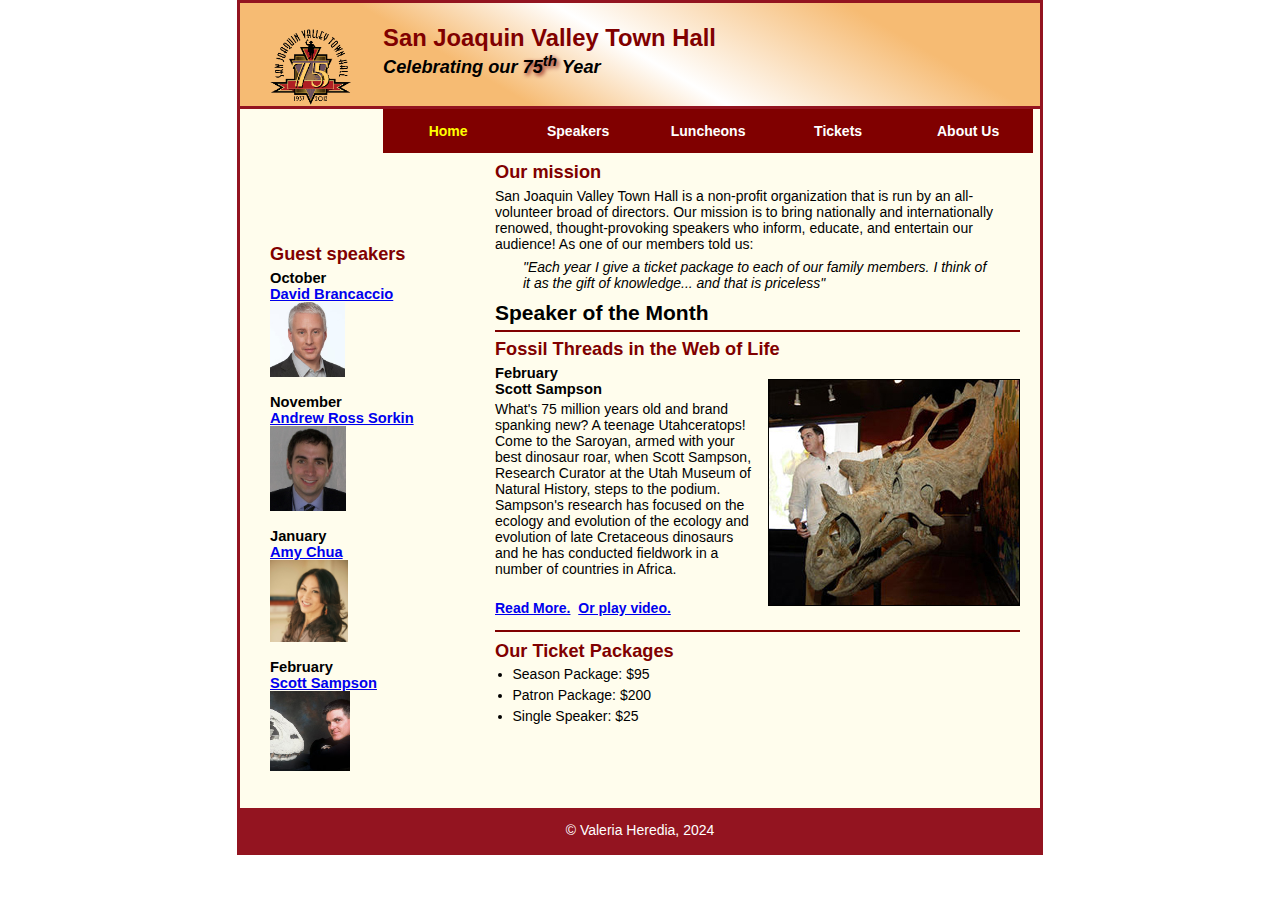
<file: index.html>
<!DOCTYPE html>
<html lang = "en">
<head>
    <meta charset = "UTF-8">
    <title>San Joaquin Valley Town Hall</title>
    <link rel="stylesheet" href="css/main.css" />
</head>
<body>
<header class="header">
    <img src="css/townhalllogo.gif" alt="town hall logo" height="100">
    <h2>San Joaquin Valley Town Hall</h2>
    <h3>Celebrating our <em class="shadow">75<sup>th</sup></em> Year</h3>
</header>
<nav id="nav_menu">
    <ul>
        <li><a href="index.html" class="current">Home</a></li>
        <li><a href="speakers.html">Speakers</a></li>
        <li><a href="luncheons.html">Luncheons</a></li>
        <li><a href="tickets.html">Tickets</a></li>
        <li><a href="aboutus.html">About Us</a>
        <ul>
            <li><a href="#">Our History</a></li>
            <li><a href="#">Board of Directors</a></li>
            <li><a href="#">Past Speakers</a></li>
            <li><a href="#">Contact Information</a></li>
        </ul>
        </li>
    </ul>
</nav>
<main>
    <section>
        <h2>Our mission</h2>
        <p>San Joaquin Valley Town Hall is a non-profit organization that is run by an all-volunteer broad of directors. Our mission is to bring
        nationally and internationally renowed, thought-provoking speakers who inform, educate, and 
        entertain our audience! As one of our members told us:</p>
        <blockquote>"Each year I give a ticket package to each of our family members. I think of it as the gift of knowledge... and that is priceless"</blockquote>
            
        <h1>Speaker of the Month</h1>
        <article>
            <h2>Fossil Threads in the Web of Life</h2>
            <img src="css/sampson_dinosaur.jpg" alt="Sampson with a dinosaur">
            <h3>February<br>Scott Sampson</h3>
            <p>What's 75 million years old and brand spanking new? A teenage Utahceratops!
                Come to the Saroyan, armed with your best dinosaur roar, when Scott Sampson, 
                Research Curator at the Utah Museum of Natural History, steps to the podium. 
                Sampson's research has focused on the ecology and evolution of the ecology and 
                evolution of late Cretaceous dinosaurs and he has conducted fieldwork in a number of countries in Africa.
            </p>
            <p><br><a href="readmore.html"><b>Read More.</b></a>&nbsp;
                <a href="media/sampson.mp4" target="_blank"><b>Or play video.</b></a>
        </article>
        
        <h2>Our Ticket Packages</h2>
            <ul>
                <li>Season Package: $95</li>
                <li>Patron Package: $200</li>
                <li>Single Speaker: $25</li>
            </ul>
    </section>
    <aside>
        <h2 id="speakers">Guest speakers</h1>
        <h3>October<br><a href="brancaccio.html">David Brancaccio</a></h3>
            <img src="css/BrancaccioDavid.avif" alt="David Brancaccio" height="75">
        <h3>November<br><a href="sorkin.html">Andrew Ross Sorkin</a></h3>
            <img src="css/AndrewSorkin.jpg" alt="Andrew Ross Sorkin" height="85">
        <h3>January<br><a href="chua.html">Amy Chua</a></h3>
            <img src="css/AmyChua.jpg" alt="Amy Chua" height="82">
        <h3>February<br><a href="sampson.html">Scott Sampson</a></h3>
            <img src="css/scottsampson.jpg" alt="Scott Sampson" height="80">
    </aside>
</main>
    <footer>
        <p>&copy; Valeria Heredia, 2024</p>
    </footer>
</body>
</html>
</file>
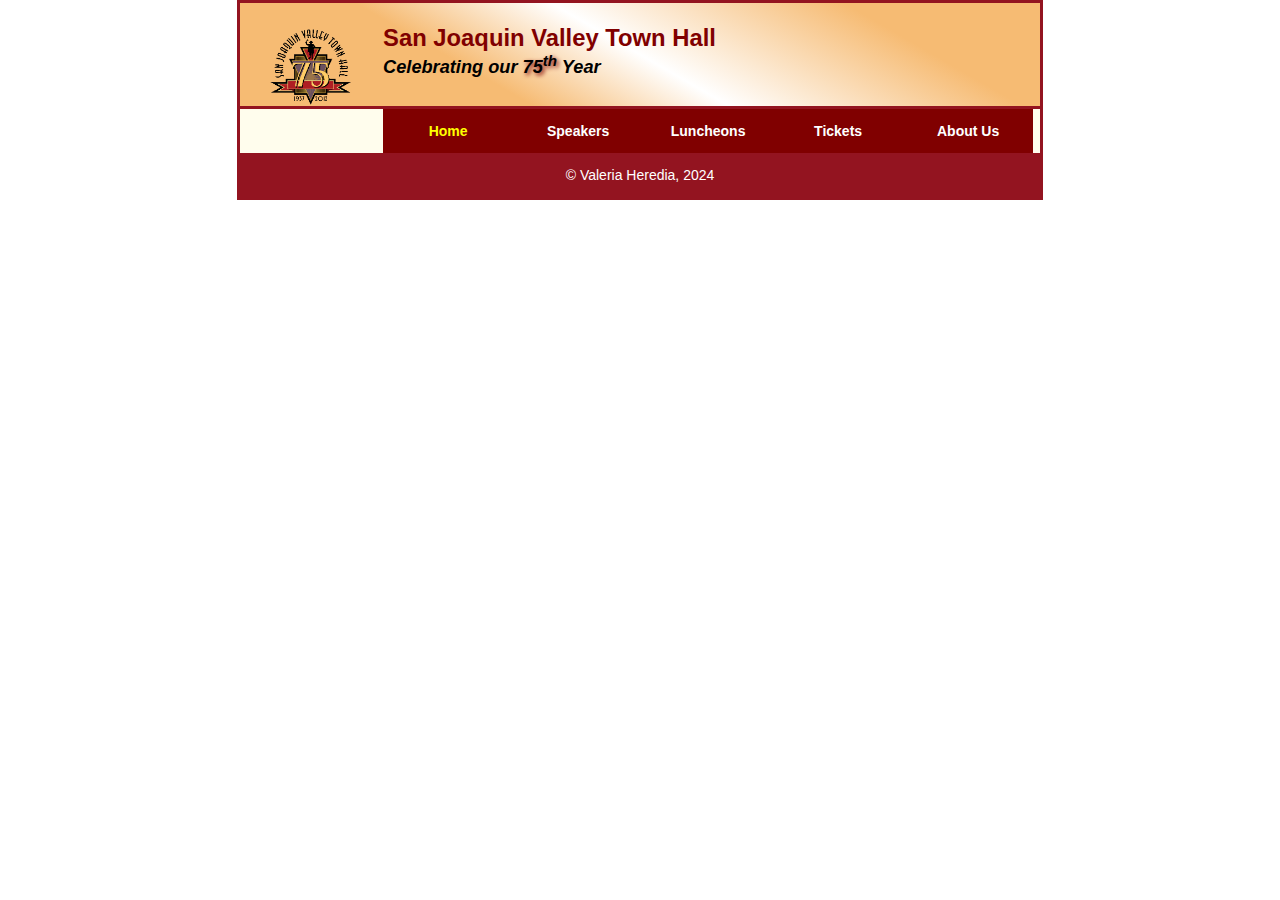
<file: aboutus.html>
<!DOCTYPE html>
<html lang = "en">
<head>
    <meta charset = "UTF-8">
    <title>San Joaquin Valley Town Hall</title>
    <link rel="stylesheet" href="css/main.css" />
</head>
<body>
<header class="header">
    <img src="css/townhalllogo.gif" alt="town hall logo" height="100">
    <h2>San Joaquin Valley Town Hall</h2>
    <h3>Celebrating our <em class="shadow">75<sup>th</sup></em> Year</h3>
</header>
<nav id="nav_menu">
    <ul>
        <li><a href="index.html" class="current">Home</a></li>
        <li><a href="speakers.html">Speakers</a></li>
        <li><a href="luncheons.html">Luncheons</a></li>
        <li><a href="tickets.html">Tickets</a></li>
        <li><a href="aboutus.html">About Us</a>
        <ul>
            <li><a href="#">Our History</a></li>
            <li><a href="#">Board of Directors</a></li>
            <li><a href="#">Past Speakers</a></li>
            <li><a href="#">Contact Information</a></li>
        </ul>
        </li>
    </ul>
</nav>
<main>
</main>
    <footer>
        <p>&copy; Valeria Heredia, 2024</p>
    </footer>
</body>
</html>
</file>
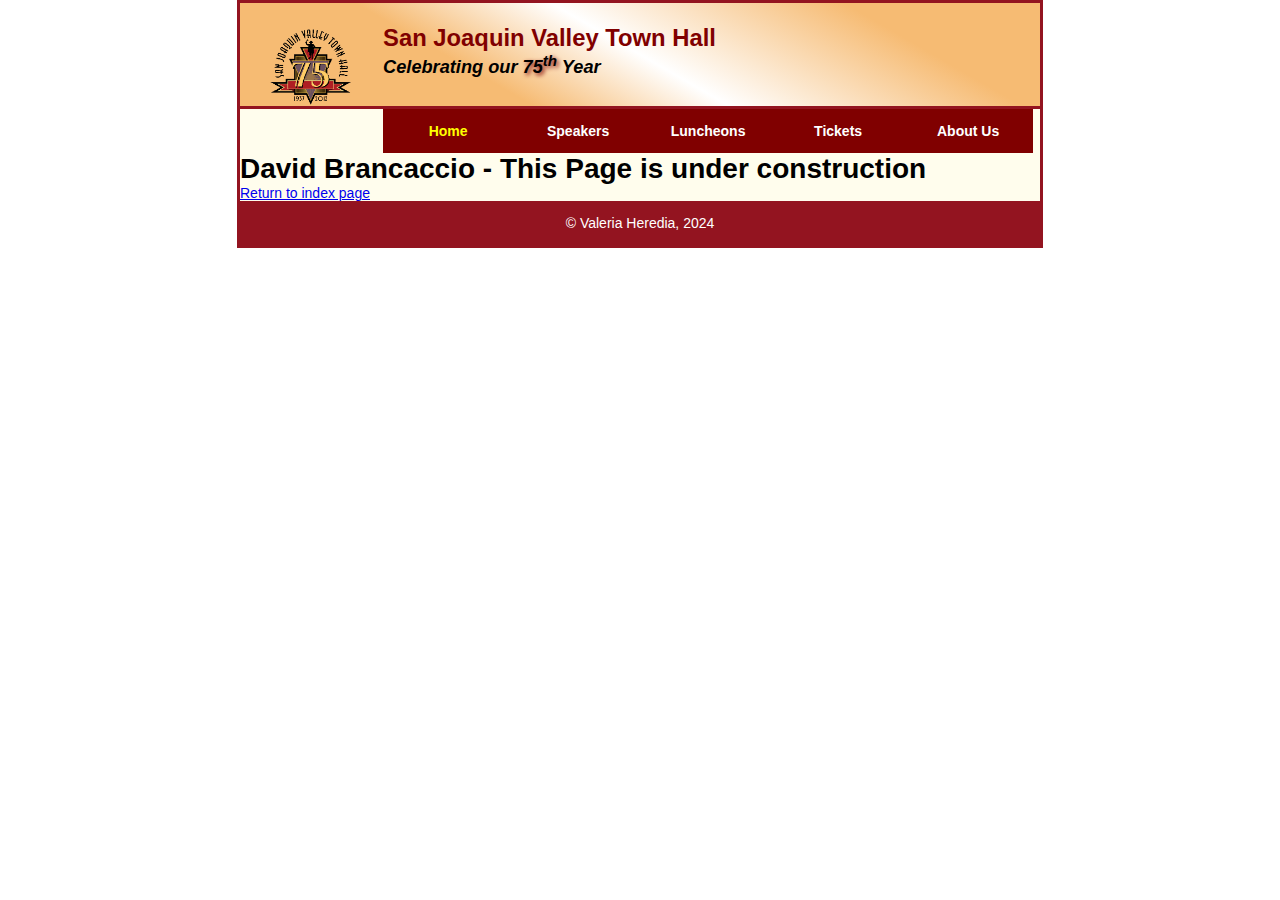
<file: brancaccio.html>
<!DOCTYPE html>
<html lang = "en">
<head>
    <meta charset = "UTF-8">
    <title>San Joaquin Valley Town Hall</title>
    <link rel="stylesheet" href="css/main.css" />
</head>
<body>
<header class="header">
    <img src="css/townhalllogo.gif" alt="town hall logo" height="100">
    <h2>San Joaquin Valley Town Hall</h2>
    <h3>Celebrating our <em class="shadow">75<sup>th</sup></em> Year</h3>
</header>
<nav id="nav_menu">
    <ul>
        <li><a href="index.html" class="current">Home</a></li>
        <li><a href="speakers.html">Speakers</a></li>
        <li><a href="luncheons.html">Luncheons</a></li>
        <li><a href="tickets.html">Tickets</a></li>
        <li><a href="aboutus.html">About Us</a>
        <ul>
            <li><a href="#">Our History</a></li>
            <li><a href="#">Board of Directors</a></li>
            <li><a href="#">Past Speakers</a></li>
            <li><a href="#">Contact Information</a></li>
        </ul>
        </li>
    </ul>
</nav>
<body>
    <h1>David Brancaccio - This Page is under construction</h1>
    <p><a href="index.html">Return to index page</a></p>

</body>
<footer>
    <p>&copy; Valeria Heredia, 2024</p>
</footer>
</file>
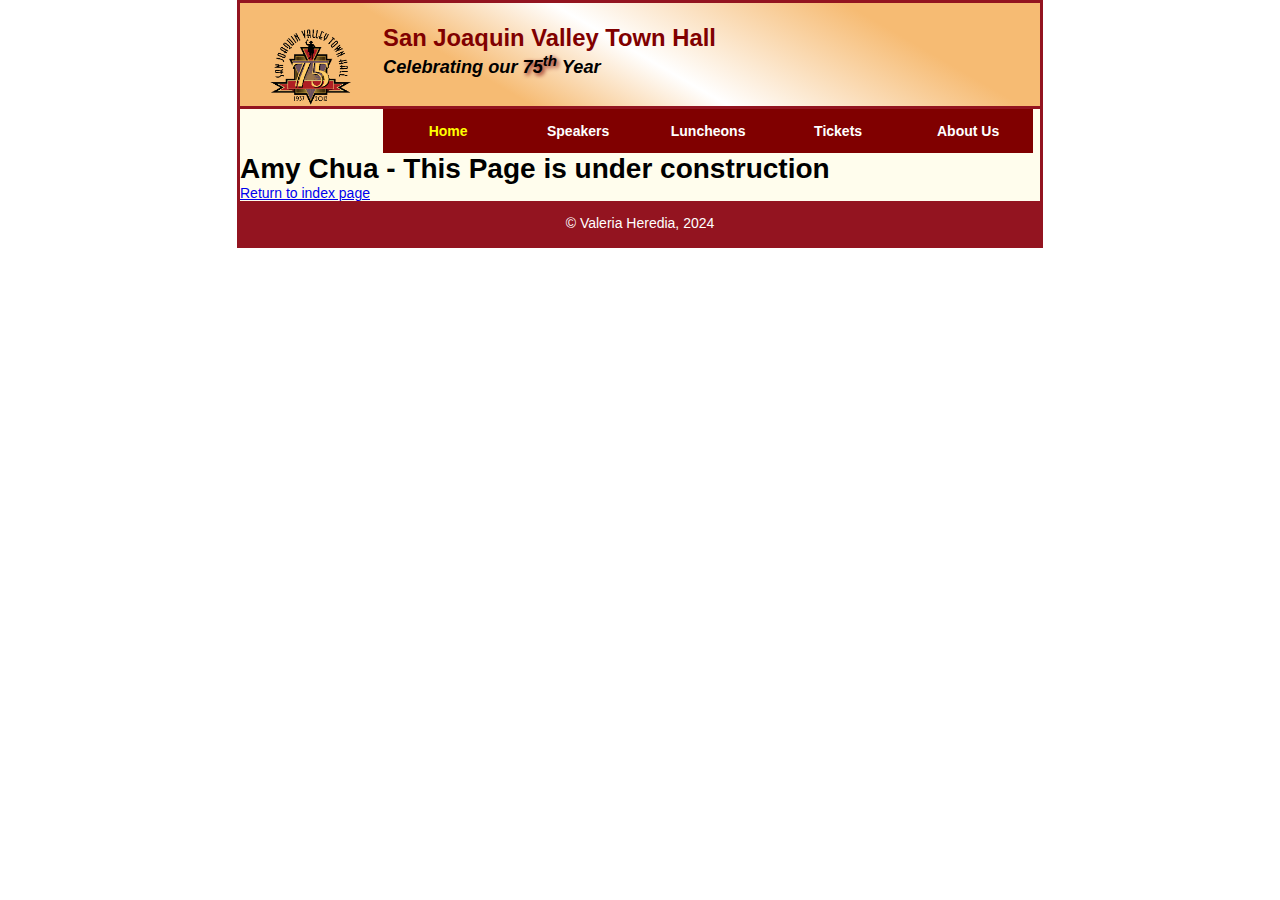
<file: chua.html>
<!DOCTYPE html>
<html lang = "en">
<head>
    <meta charset = "UTF-8">
    <title>San Joaquin Valley Town Hall</title>
    <link rel="stylesheet" href="css/main.css" />
</head>
<body>
<header class="header">
    <img src="css/townhalllogo.gif" alt="town hall logo" height="100">
    <h2>San Joaquin Valley Town Hall</h2>
    <h3>Celebrating our <em class="shadow">75<sup>th</sup></em> Year</h3>
</header>
<nav id="nav_menu">
    <ul>
        <li><a href="index.html" class="current">Home</a></li>
        <li><a href="speakers.html">Speakers</a></li>
        <li><a href="luncheons.html">Luncheons</a></li>
        <li><a href="tickets.html">Tickets</a></li>
        <li><a href="aboutus.html">About Us</a>
        <ul>
            <li><a href="#">Our History</a></li>
            <li><a href="#">Board of Directors</a></li>
            <li><a href="#">Past Speakers</a></li>
            <li><a href="#">Contact Information</a></li>
        </ul>
        </li>
    </ul>
</nav>
<body>
    <h1>Amy Chua - This Page is under construction</h1>
    <p><a href="index.html">Return to index page</a></p>

</body>
<footer>
    <p>&copy; Valeria Heredia, 2024</p>
</footer>
</file>
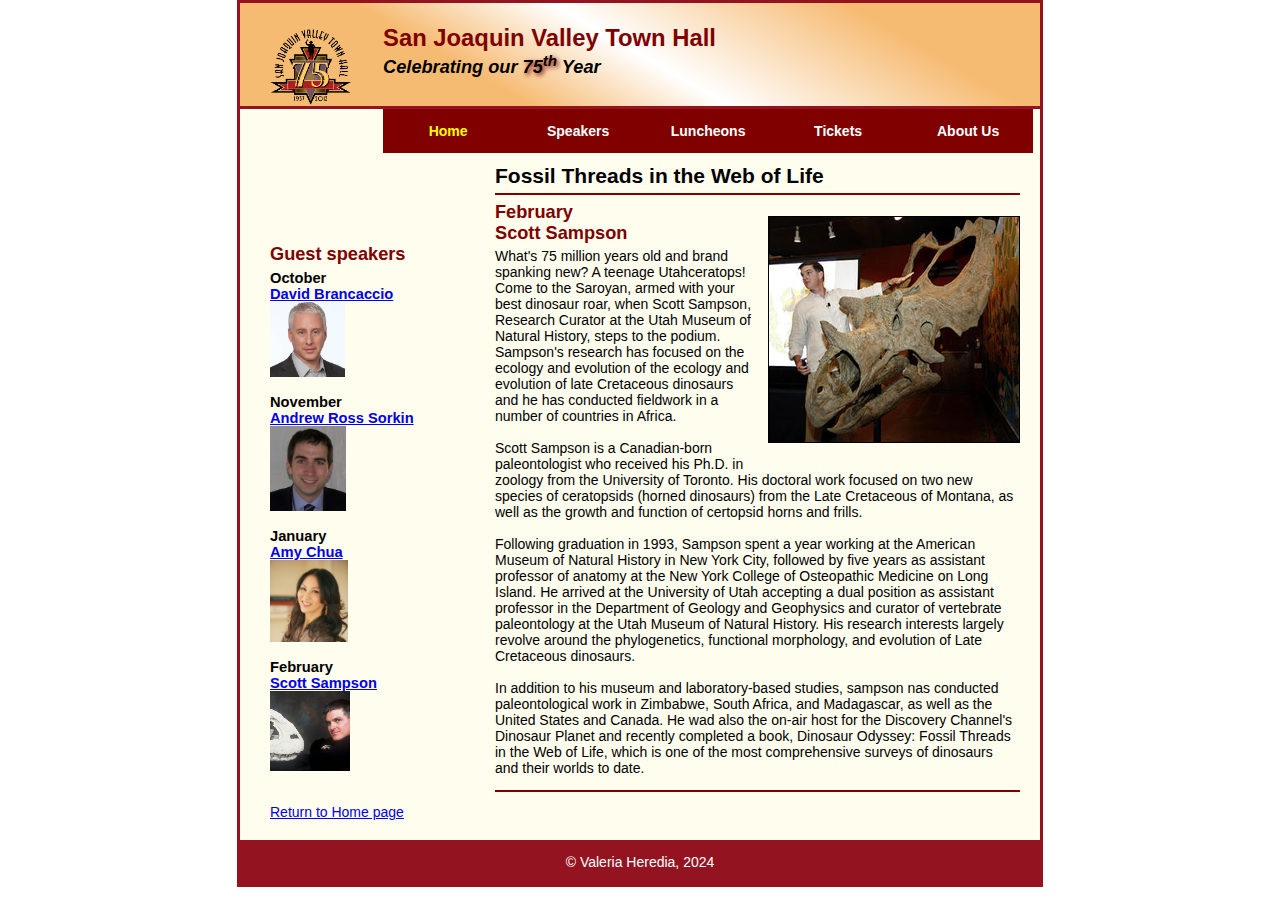
<file: readmore.html>
<!DOCTYPE html>
<html lang = "en">
<head>
    <meta charset = "UTF-8">
    <title>San Joaquin Valley Town Hall</title>
    <link rel="stylesheet" href="css/main.css" />
</head>
<body>
<header class="header">
    <img src="css/townhalllogo.gif" alt="town hall logo" height="100">
    <h2>San Joaquin Valley Town Hall</h2>
    <h3>Celebrating our <em class="shadow">75<sup>th</sup></em> Year</h3>
</header>
<nav id="nav_menu">
    <ul>
        <li><a href="index.html" class="current">Home</a></li>
        <li><a href="index.html">Speakers</a></li>
        <li><a href="index.html">Luncheons</a></li>
        <li><a href="index.html">Tickets</a></li>
        <li><a href="index.html">About Us</a></li>
            <ul>
                <li><a href="#">Our History</a></li>
                <li><a href="#">Board of Directors</a></li>
                <li><a href="#">Past Speakers</a></li>
                <li><a href="#">Contact Information</a></li>
            </ul>
    </ul>
</nav>
<main>
    <section>
        <h1>Fossil Threads in the Web of Life</h1>
        <article>
            <figure>
        <img src="css/sampson_dinosaur.jpg" alt="Sampson with a dinosaur">
            </figure>
        <h2>February<br>Scott Sampson</h2>
            <p>What's 75 million years old and brand spanking new? A teenage Utahceratops!
                Come to the Saroyan, armed with your best dinosaur roar, when Scott Sampson, 
                Research Curator at the Utah Museum of Natural History, steps to the podium. 
                Sampson's research has focused on the ecology and evolution of the ecology and 
                evolution of late Cretaceous dinosaurs and he has conducted fieldwork in a number of countries in Africa.<br><br>Scott Sampson 
                is a Canadian-born paleontologist who received his Ph.D. in zoology from the University of Toronto. 
                His doctoral work focused on two new species of ceratopsids (horned dinosaurs) from the Late Cretaceous of Montana, 
                as well as the growth and function of certopsid horns and frills.<br><br>Following graduation in 1993, Sampson spent a year working at the American Museum of Natural History in New York City, 
                followed by five years as assistant professor of anatomy at the New York College of Osteopathic Medicine on Long Island.
                He arrived at the University of Utah accepting a dual position as assistant professor in the Department of Geology and Geophysics and 
                curator of vertebrate paleontology at the Utah Museum of Natural History. His research interests largely revolve around the phylogenetics, 
                functional morphology, and evolution of Late Cretaceous dinosaurs.<br><br>In addition to his museum and laboratory-based studies, 
                sampson nas conducted paleontological work in Zimbabwe, South Africa,
                and Madagascar, as well as the United States and Canada. He wad also the on-air host for the Discovery Channel's Dinosaur Planet 
                and recently completed a book, Dinosaur Odyssey: Fossil Threads in the Web of Life, which is one of the most comprehensive surveys
                of dinosaurs and their worlds to date.
            </p>   
        </article>
    </section>

    <aside>
        <h2>Guest speakers</h2>
        <h3>October<br><a href="brancaccio.html">David Brancaccio</a></h3>
            <img src="css/BrancaccioDavid.avif" alt="David Brancaccio" height="75">
        <h3>November<br><a href="sorkin.html">Andrew Ross Sorkin</a></h3>
            <img src="css/AndrewSorkin.jpg" alt="Andrew Ross Sorkin" height="85">
        <h3>January<br><a href="chua.html">Amy Chua</a></h3>
            <img src="css/AmyChua.jpg" alt="Amy Chua" height="82">
        <h3>February<br><a href="sampson.html">Scott Sampson</a></h3>
            <img src="css/scottsampson.jpg" alt="Scott Sampson" height="80">
        <p><br><a href="index.html">Return to Home page</a></p>
    </aside>
</main>
<footer>
    <p>&copy; Valeria Heredia, 2024</p>
</footer>
</body>
</html>
</file>
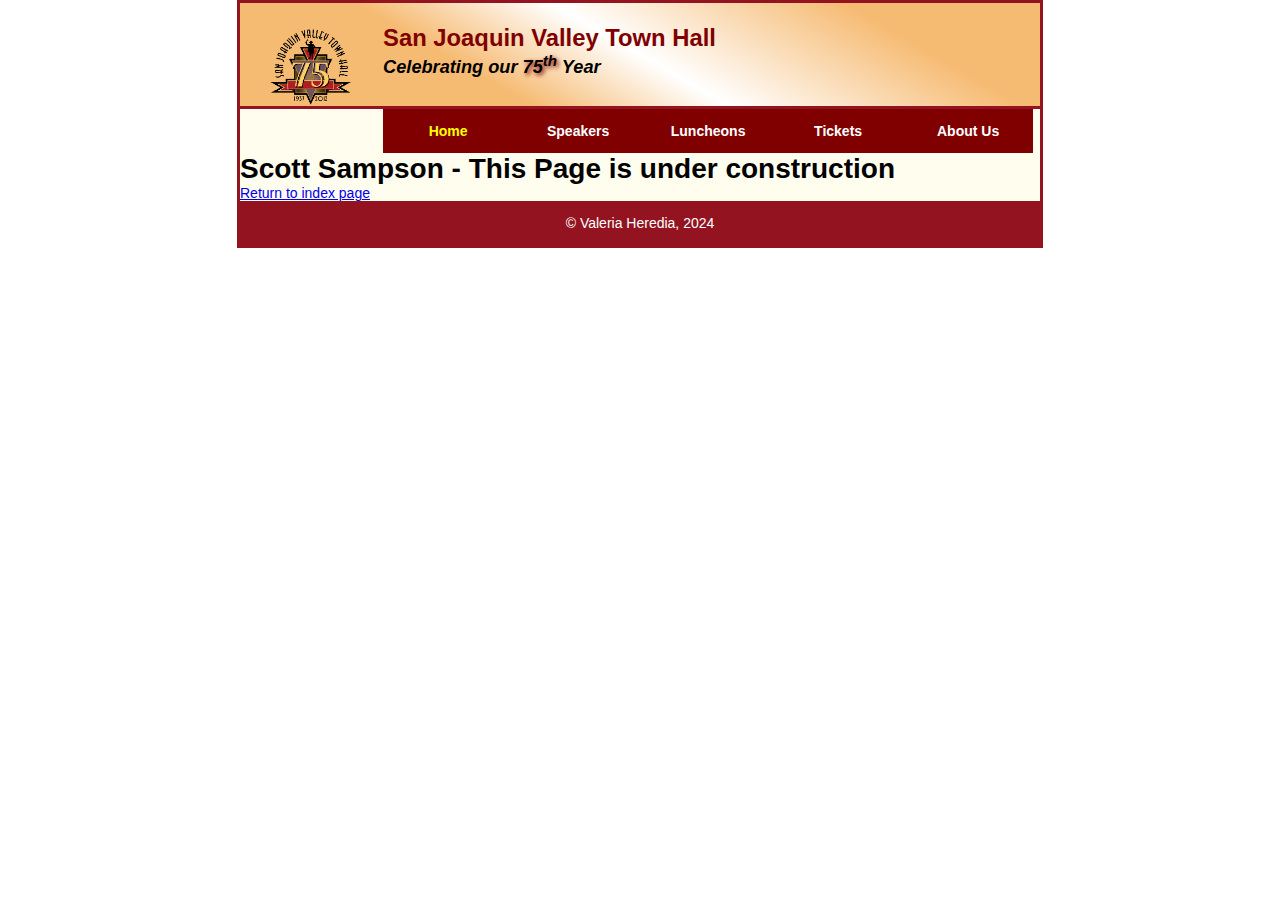
<file: sampson.html>
<!DOCTYPE html>
<html lang = "en">
<head>
    <meta charset = "UTF-8">
    <title>San Joaquin Valley Town Hall</title>
    <link rel="stylesheet" href="css/main.css" />
</head>
<body>
<header class="header">
    <img src="css/townhalllogo.gif" alt="town hall logo" height="100">
    <h2>San Joaquin Valley Town Hall</h2>
    <h3>Celebrating our <em class="shadow">75<sup>th</sup></em> Year</h3>
</header>
<nav id="nav_menu">
    <ul>
        <li><a href="index.html" class="current">Home</a></li>
        <li><a href="speakers.html">Speakers</a></li>
        <li><a href="luncheons.html">Luncheons</a></li>
        <li><a href="tickets.html">Tickets</a></li>
        <li><a href="aboutus.html">About Us</a>
        <ul>
            <li><a href="#">Our History</a></li>
            <li><a href="#">Board of Directors</a></li>
            <li><a href="#">Past Speakers</a></li>
            <li><a href="#">Contact Information</a></li>
        </ul>
        </li>
    </ul>
</nav>
<body>
    <h1>Scott Sampson - This Page is under construction</h1>
    <p><a href="index.html">Return to index page</a></p>

</body>
<footer>
    <p>&copy; Valeria Heredia, 2024</p>
</footer>
</file>
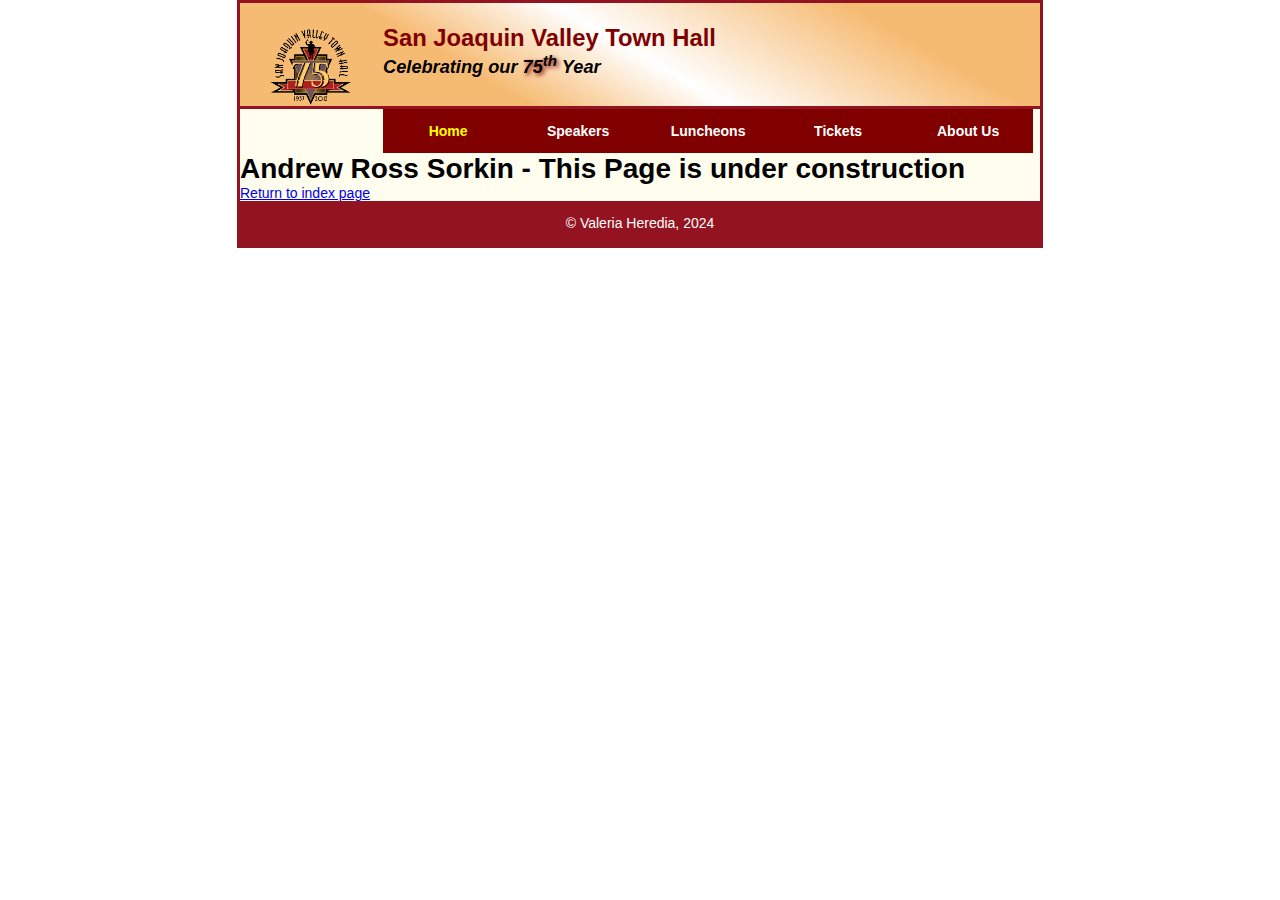
<file: sorkin.html>
<!DOCTYPE html>
<html lang = "en">
<head>
    <meta charset = "UTF-8">
    <title>San Joaquin Valley Town Hall</title>
    <link rel="stylesheet" href="css/main.css" />
</head>
<body>
<header class="header">
    <img src="css/townhalllogo.gif" alt="town hall logo" height="100">
    <h2>San Joaquin Valley Town Hall</h2>
    <h3>Celebrating our <em class="shadow">75<sup>th</sup></em> Year</h3>
</header>
<nav id="nav_menu">
    <ul>
        <li><a href="index.html" class="current">Home</a></li>
        <li><a href="speakers.html">Speakers</a></li>
        <li><a href="luncheons.html">Luncheons</a></li>
        <li><a href="tickets.html">Tickets</a></li>
        <li><a href="aboutus.html">About Us</a>
        <ul>
            <li><a href="#">Our History</a></li>
            <li><a href="#">Board of Directors</a></li>
            <li><a href="#">Past Speakers</a></li>
            <li><a href="#">Contact Information</a></li>
        </ul>
        </li>
    </ul>
</nav>
<body>
    <h1>Andrew Ross Sorkin - This Page is under construction</h1>
    <p><a href="index.html">Return to index page</a></p>

</body>
<footer>
    <p>&copy; Valeria Heredia, 2024</p>
</footer>
</file>
<file: css/main.css>
*{
    margin:0;
    padding: 0;
}
html {
    background-color: white;
}
.header{
    border-bottom:3px solid #931420;
    background-image: linear-gradient(30deg, #f6bb73 0%, #f6bb73 30%, white 50%, #f6bb73 80%, #f6bb73 100% );
    padding-top:1.5em; 
    padding-bottom: 2em;
}
.header h2 {
    font-size: 170%;
    color: #800000;
}

.header h3{
    font-size: 130%;
    font-style: italic;
}
.header img{
    float: left;
    padding-left: 30px;
    padding-right: 30px;
}
.shadow {
    text-shadow: 2px 2px 4px #800000;
  }

/*nav-menu*/

#nav_menu ul{
    list-style-type: none;
    margin: 0;
    padding:0;
    position: relative; 
}
#nav_menu ul li{
    float: left;
}
#nav_menu ul li a{
    display: block;
    width: 130px;
    text-align: center;
    padding:1em 0;
    text-decoration: none;
    background-color: #800000;
    font-weight: bold;
    color: white;
}   
#nav_menu a.current{
    color:yellow;
}
#nav_menu ul ul{
    display: none;
    position: absolute;
    top: 100%;
}
#nav_menu ul ul li{
    float: none;
}
#nav_menu ul li:hover > ul{
    display: block;
}
#nav_menu > ul::after{
    content: "";
    clear: both;
    display: block;
}
/*body*/

main{
    clear: left;
}

body{
    font-family: Arial, Helvetica, sans-serif;
    font-size: 87.5%;
    width: 800px; 
    margin: 0 auto;
    border: 3px solid #931420;
    background-color: #fffded;

}
a:focus, a:hover{
    font-style: italic;
}
section{
    width:525px;
    float:right;
    padding:0 20px 20px 20px;
}
section h1{
    font-size: 150%;
    padding: .5em 0 .25em 0;
    margin: 0;
}
section h2{
    color:#800000;
    font-size: 130%;
    padding: .5em 0 .25em 0;
}
section p{
    padding-bottom: .5em;
}
section blockquote{
    padding: 0 2em;
    font-style: italic;
}
section ul{
    padding: 0 0 .25em 1.25em;
}
section li{
    padding-bottom: .35em;
}
article{
    padding: .5em 0;
    border-top: 2px solid #800000;
    border-bottom: 2px solid #800000;
}
article h2 {
    padding-top: 0;
}
article h3 {
    font-size: 105%; 
    padding-bottom: .25em;
}
article img {
    float: right;
    margin:1em 0 1em 1em;
    border: 1px solid black;
}
aside{
    width: 205px;
    float: right;
    padding: 0 0 20px 20px;
}
aside h2 {
    color: #800000; 
    font-size: 130%;
    padding: 5em 0 .25em 0;
}
aside h3 {
    font-size: 105%; 
}
aside img {
    padding-bottom: 1em;
}

footer{
    background-color: #931420;
    clear: both;
}
footer p{
    text-align: center;
    color:white;
    padding: 1em 0;;
}
</file>
